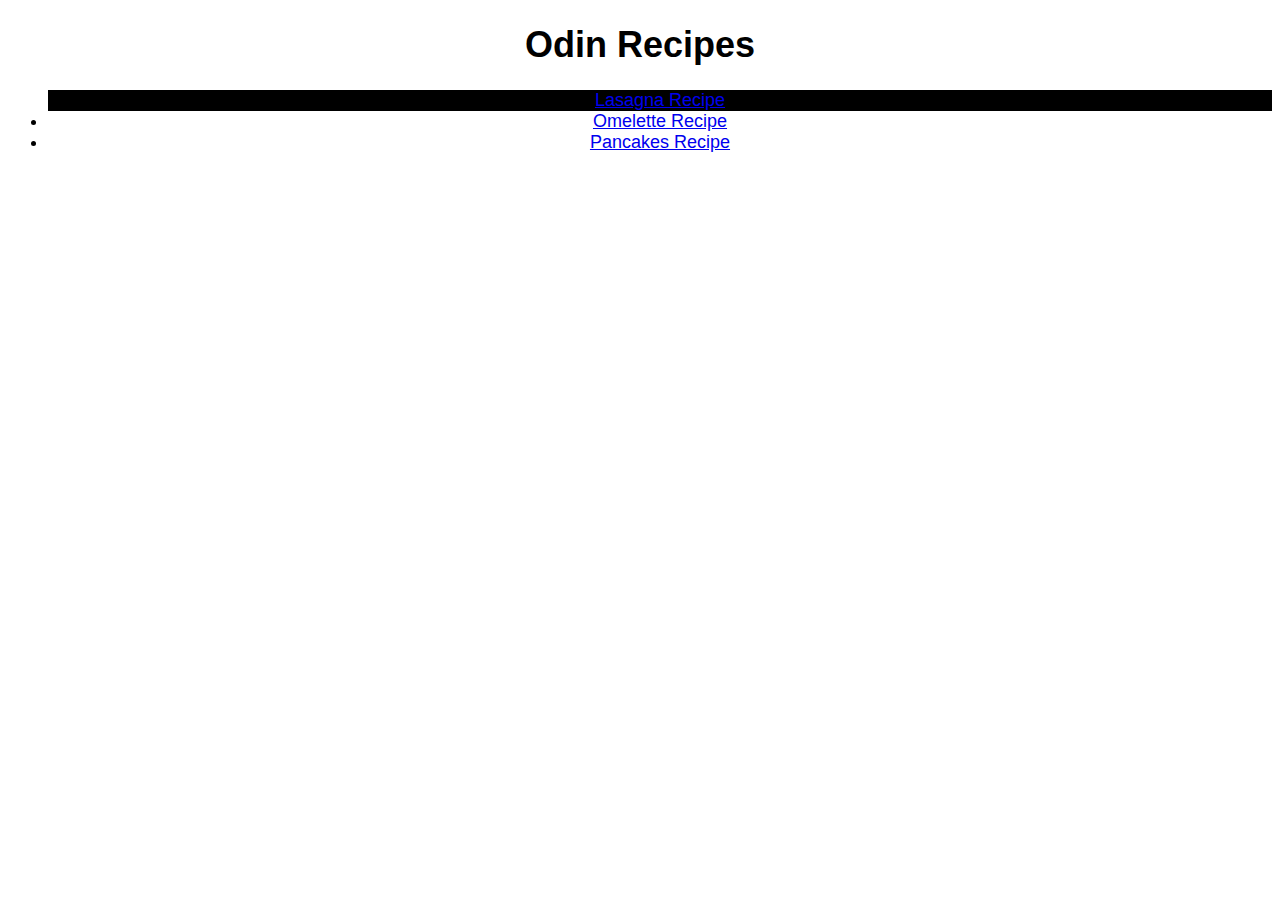
<file: index.html>
<!DOCTYPE html>
<html lang="en">
<head>
    <meta charset="UTF-8">
    <meta http-equiv="X-UA-Compatible" content="IE=edge">
    <meta name="viewport" content="width=device-width, initial-scale=1.0">
    <title>Odin Recipes</title>
    <link rel="Stylesheet" href="styles.css">
</head>
<body>
    <div>
        <h1>Odin Recipes</h1>
        <ul>
        <li id="listed"><a href="recipes/lasagna.html">Lasagna Recipe</a></li>
        <li><a href="recipes/omelette.html">Omelette Recipe</a></li>
        <li><a href="recipes/pancakes.html">Pancakes Recipe</a></li>
    </div>
</ul>
</body>
</html>
</file>
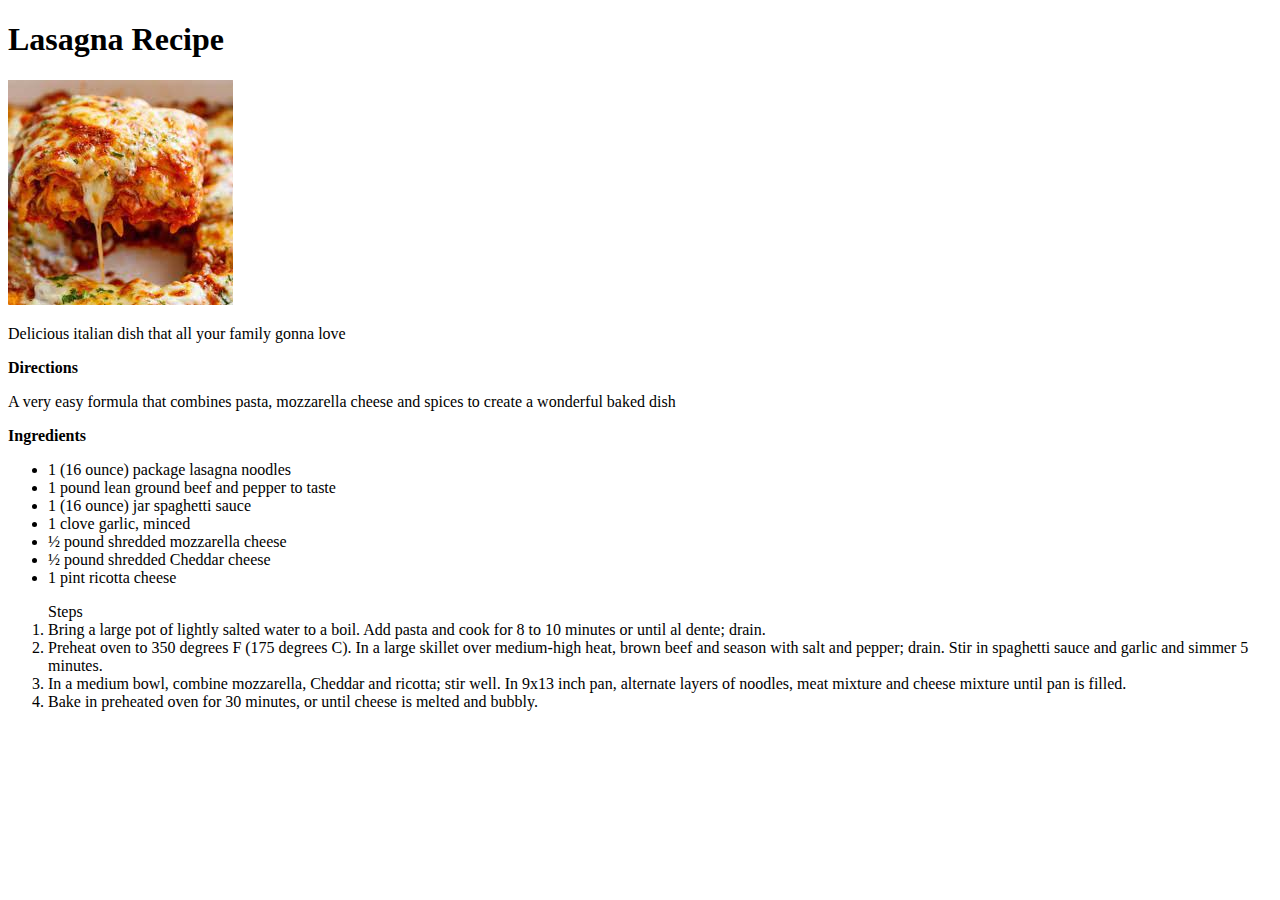
<file: recipes/lasagna.html>
<!DOCTYPE html>
<html lang="en">
<head>
    <meta charset="UTF-8">
    <meta http-equiv="X-UA-Compatible" content="IE=edge">
    <meta name="viewport" content="width=device-width, initial-scale=1.0">
    <title>Lasagna Recipe</title>
</head>
<body>
    <h1>Lasagna Recipe</h1>
    <img src="../recipes/lasagna_pic.jpeg" alt="Delicious lasagna slice">
    <p>Delicious italian dish that all your family gonna love</p>
    <p><strong>Directions</strong></p>
    <p>A very easy formula that combines pasta, mozzarella cheese and spices to create a wonderful baked dish</p>
    <p><strong>Ingredients</strong></p>
    <ul>
        <li>1 (16 ounce) package lasagna noodles</li>
        <li>1 pound lean ground beef and pepper to taste</li>
        <li>1 (16 ounce) jar spaghetti sauce</li>
        <li>1 clove garlic, minced</li>
        <li>½ pound shredded mozzarella cheese</li>
        <li>½ pound shredded Cheddar cheese</li>
        <li>1 pint ricotta cheese</li>
    </ul>
    <ol><stron>Steps</stron>
        <li>Bring a large pot of lightly salted water to a boil. Add pasta and cook for 8 to 10 minutes or until al dente; drain.</li>
        <li>Preheat oven to 350 degrees F (175 degrees C). In a large skillet over medium-high heat, brown beef and season with salt and pepper; drain. Stir in spaghetti sauce and garlic and simmer 5 minutes.</li>   
        <li>In a medium bowl, combine mozzarella, Cheddar and ricotta; stir well. In 9x13 inch pan, alternate layers of noodles, meat mixture and cheese mixture until pan is filled.</li>
        <li>Bake in preheated oven for 30 minutes, or until cheese is melted and bubbly.</li>

    </ol>
</body>
</html>
</file>
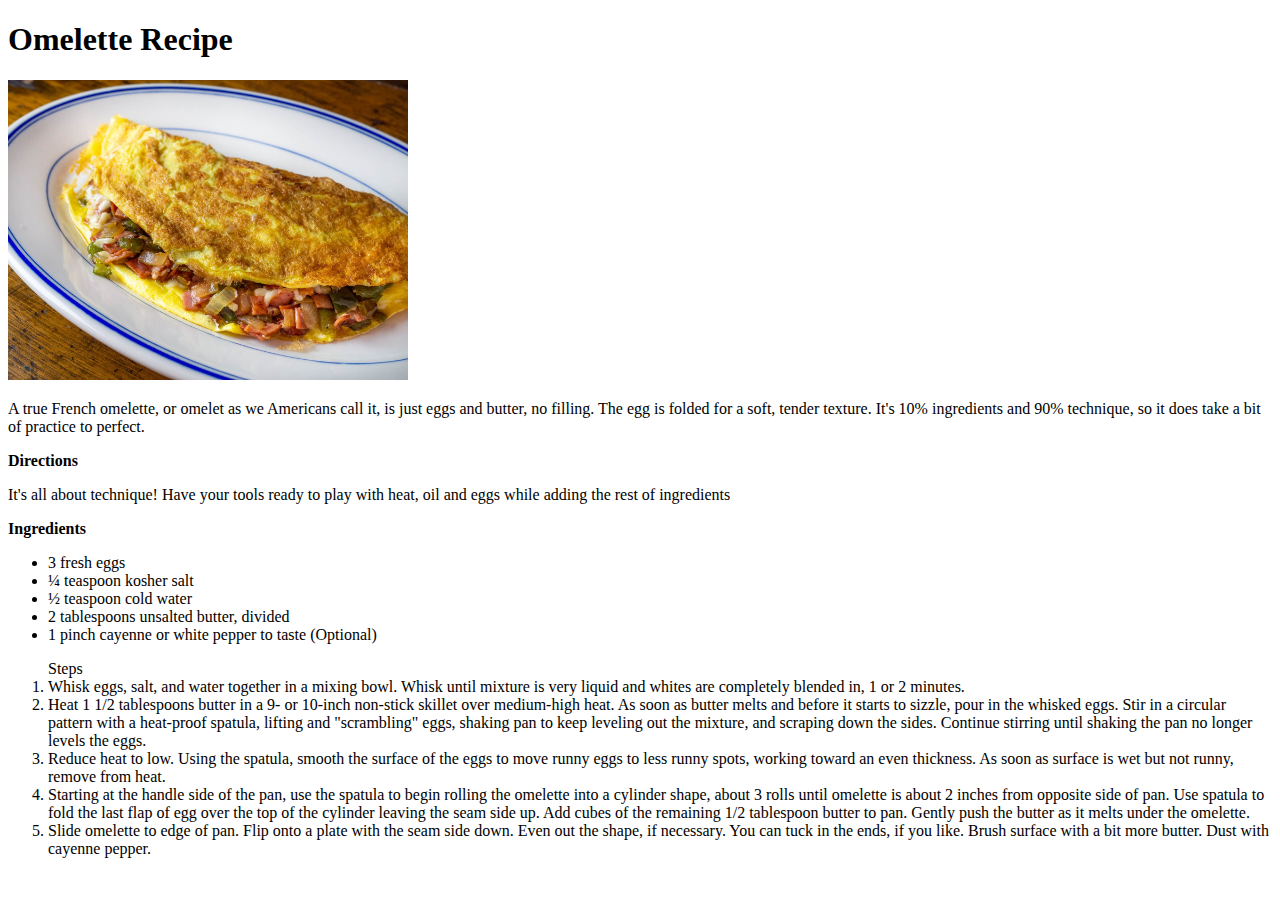
<file: recipes/omelette.html>
<!DOCTYPE html>
<html lang="en">
<head>
    <meta charset="UTF-8">
    <meta http-equiv="X-UA-Compatible" content="IE=edge">
    <meta name="viewport" content="width=device-width, initial-scale=1.0">
    <title>Omelette Recipe</title>
</head>
<body>
    <h1>Omelette Recipe</h1>
    <img src="../recipes/omelette_pic.jpg" alt="Delicious omelette served" width="400">
    <p>
        A true French omelette, or omelet as we Americans call it, is just eggs and butter, no filling. The egg is folded for a soft, tender texture. It's 10% ingredients and 90% technique, so it does take a bit of practice to perfect.
        </p>
    <p><strong>Directions</strong></p>
    <p>It's all about technique! Have your tools ready to play with heat, oil and eggs while adding the rest of ingredients</p>
    <p><strong>Ingredients</strong></p>
    <ul>
        <li>3 fresh eggs </li>
        <li>¼ teaspoon kosher salt</li>
        <li>½ teaspoon cold water </li>
        <li>2 tablespoons unsalted butter, divided </li>
        <li>1 pinch cayenne or white pepper to taste (Optional)</li>
    </ul>
    <ol><stron>Steps</stron>
        <li>Whisk eggs, salt, and water together in a mixing bowl. Whisk until mixture is very liquid and whites are completely blended in, 1 or 2 minutes.</li>
        <li>Heat 1 1/2 tablespoons butter in a 9- or 10-inch non-stick skillet over medium-high heat. As soon as butter melts and before it starts to sizzle, pour in the whisked eggs. Stir in a circular pattern with a heat-proof spatula, lifting and "scrambling" eggs, shaking pan to keep leveling out the mixture, and scraping down the sides. Continue stirring until shaking the pan no longer levels the eggs.</li>   
        <li>Reduce heat to low. Using the spatula, smooth the surface of the eggs to move runny eggs to less runny spots, working toward an even thickness. As soon as surface is wet but not runny, remove from heat.</li>
        <li>Starting at the handle side of the pan, use the spatula to begin rolling the omelette into a cylinder shape, about 3 rolls until omelette is about 2 inches from opposite side of pan. Use spatula to fold the last flap of egg over the top of the cylinder leaving the seam side up. Add cubes of the remaining 1/2 tablespoon butter to pan. Gently push the butter as it melts under the omelette.</li>
        <li>Slide omelette to edge of pan. Flip onto a plate with the seam side down. Even out the shape, if necessary. You can tuck in the ends, if you like. Brush surface with a bit more butter. Dust with cayenne pepper.</li>

    </ol>
</body>
</html>
</file>
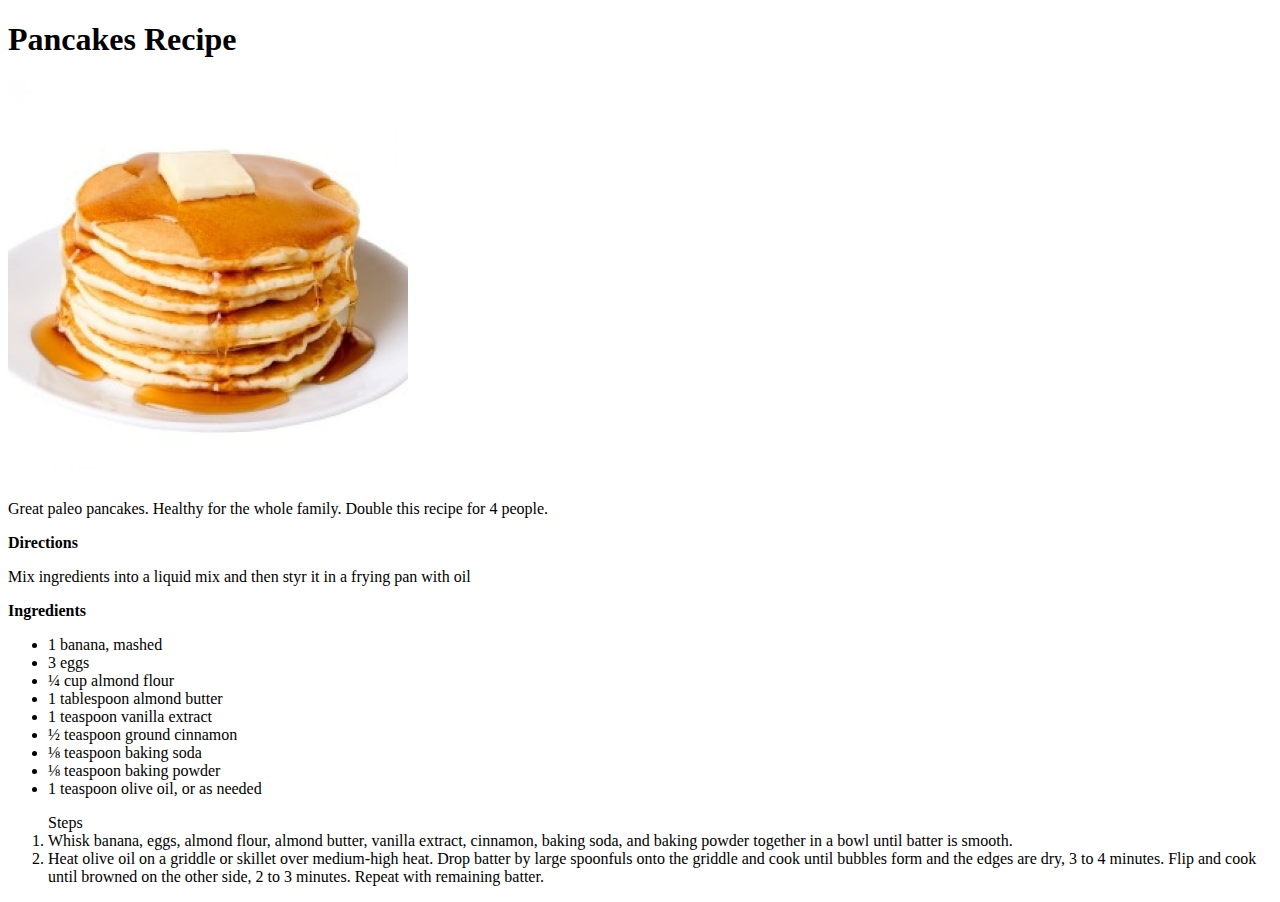
<file: recipes/pancakes.html>
<!DOCTYPE html>
<html lang="en">
<head>
    <meta charset="UTF-8">
    <meta http-equiv="X-UA-Compatible" content="IE=edge">
    <meta name="viewport" content="width=device-width, initial-scale=1.0">
    <title>Pancakes recipe</title>
</head>
<body>
    <h1>Pancakes Recipe</h1>
    <img src="../recipes/pancakes_pic.jpg" alt="Pancakes tower with butter" width="400">
    <p>
        Great paleo pancakes. Healthy for the whole family. Double this recipe for 4 people.
    </p>
    <p><strong>Directions</strong></p>
    <p>Mix ingredients into a liquid mix and then styr it in a frying pan with oil</p>
    <p><strong>Ingredients</strong></p>
    <ul>
        <li> 1 banana, mashed  </li>
        <li>3 eggs</li>
        <li>¼ cup almond flour  </li>
        <li>1 tablespoon almond butter </li>
        <li>1 teaspoon vanilla extract </li>
        <li>½ teaspoon ground cinnamon </li>
        <li>⅛ teaspoon baking soda </li>
        <li>⅛ teaspoon baking powder </li>
        <li>1 teaspoon olive oil, or as needed </li>
    </ul>
    <ol><stron>Steps</stron>
        <li>Whisk banana, eggs, almond flour, almond butter, vanilla extract, cinnamon, baking soda, and baking powder together in a bowl until batter is smooth.</li>
        <li>Heat olive oil on a griddle or skillet over medium-high heat. Drop batter by large spoonfuls onto the griddle and cook until bubbles form and the edges are dry, 3 to 4 minutes. Flip and cook until browned on the other side, 2 to 3 minutes. Repeat with remaining batter.</li>   
    </ol>
</body>
</html>
</file>
<file: styles.css>
div {
    font-family: Verdana, Geneva, Tahoma, sans-serif;
    font-size: 18px;
    text-align: center;
}

#listed {
    background-color: black;
    color: white;
}
</file>
